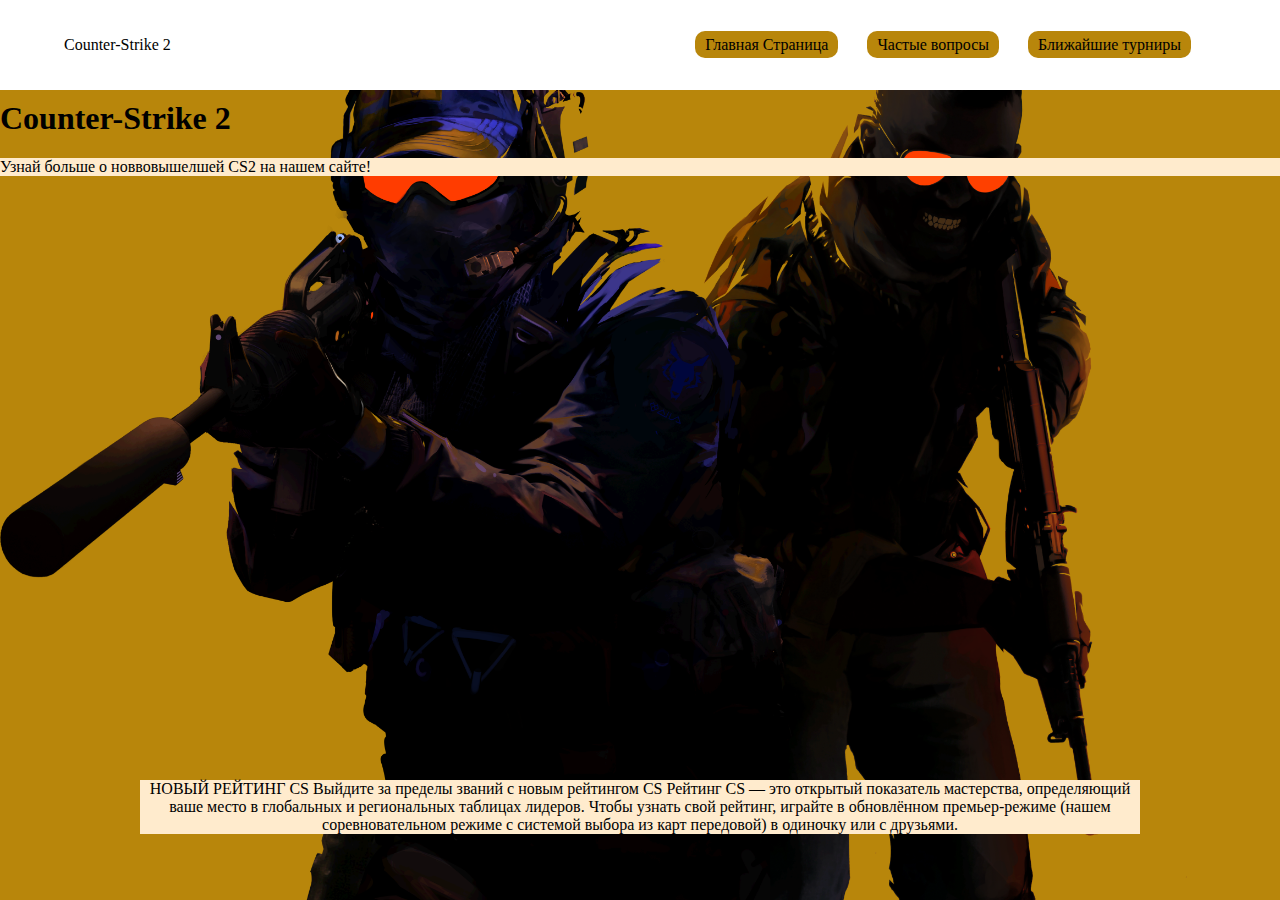
<file: index.html>
<!DOCTYPE html>
<html lang="en">
<head>
    <meta charset="UTF-8">
    <meta name="viewport" content="width=device-width, initial-scale=1.0">
    <title>CS 2</title>
    <link rel="stylesheet" href="style.css">
    
</head>
<body>
    <header>    
        <div class="logo">Counter-Strike 2</div>
        <nav>
            <a href="index.html">Главная Страница</a>
            <a href="#">Частые вопросы</a>
            <a href="nn.html">Ближайшие турниры</a>  
        </nav>
        
    </header> 
    <main>
        <article>
            <div class="text">
                <h1>Counter-Strike 2</h1>
                <p>Узнай больше о новвовышелшей CS2 на нашем сайте!</p>
            </div>
            <div class="video">
                <iframe src="https://www.youtube.com/embed/s6BNHro0vSg?si=AWQkOD1IjTKW-tO2" title="YouTube video player" frameborder="0" allow="accelerometer; autoplay; clipboard-write; encrypted-media; gyroscope; picture-in-picture; web-share" referrerpolicy="strict-origin-when-cross-origin" allowfullscreen width="560" height="315"></iframe>   
                <p>
                    НОВЫЙ РЕЙТИНГ CS
                     Выйдите за пределы званий с новым рейтингом CS 
                     Рейтинг CS — это открытый показатель мастерства, определяющий ваше место в глобальных и региональных таблицах лидеров. Чтобы узнать свой рейтинг, играйте в обновлённом премьер-режиме (нашем соревновательном режиме с системой выбора из карт передовой) в одиночку или с друзьями.
                 </p>
             </article>
            </div>
           
        
    </main>
    <footer>
        
    </footer>
</body>
</html>
</file>
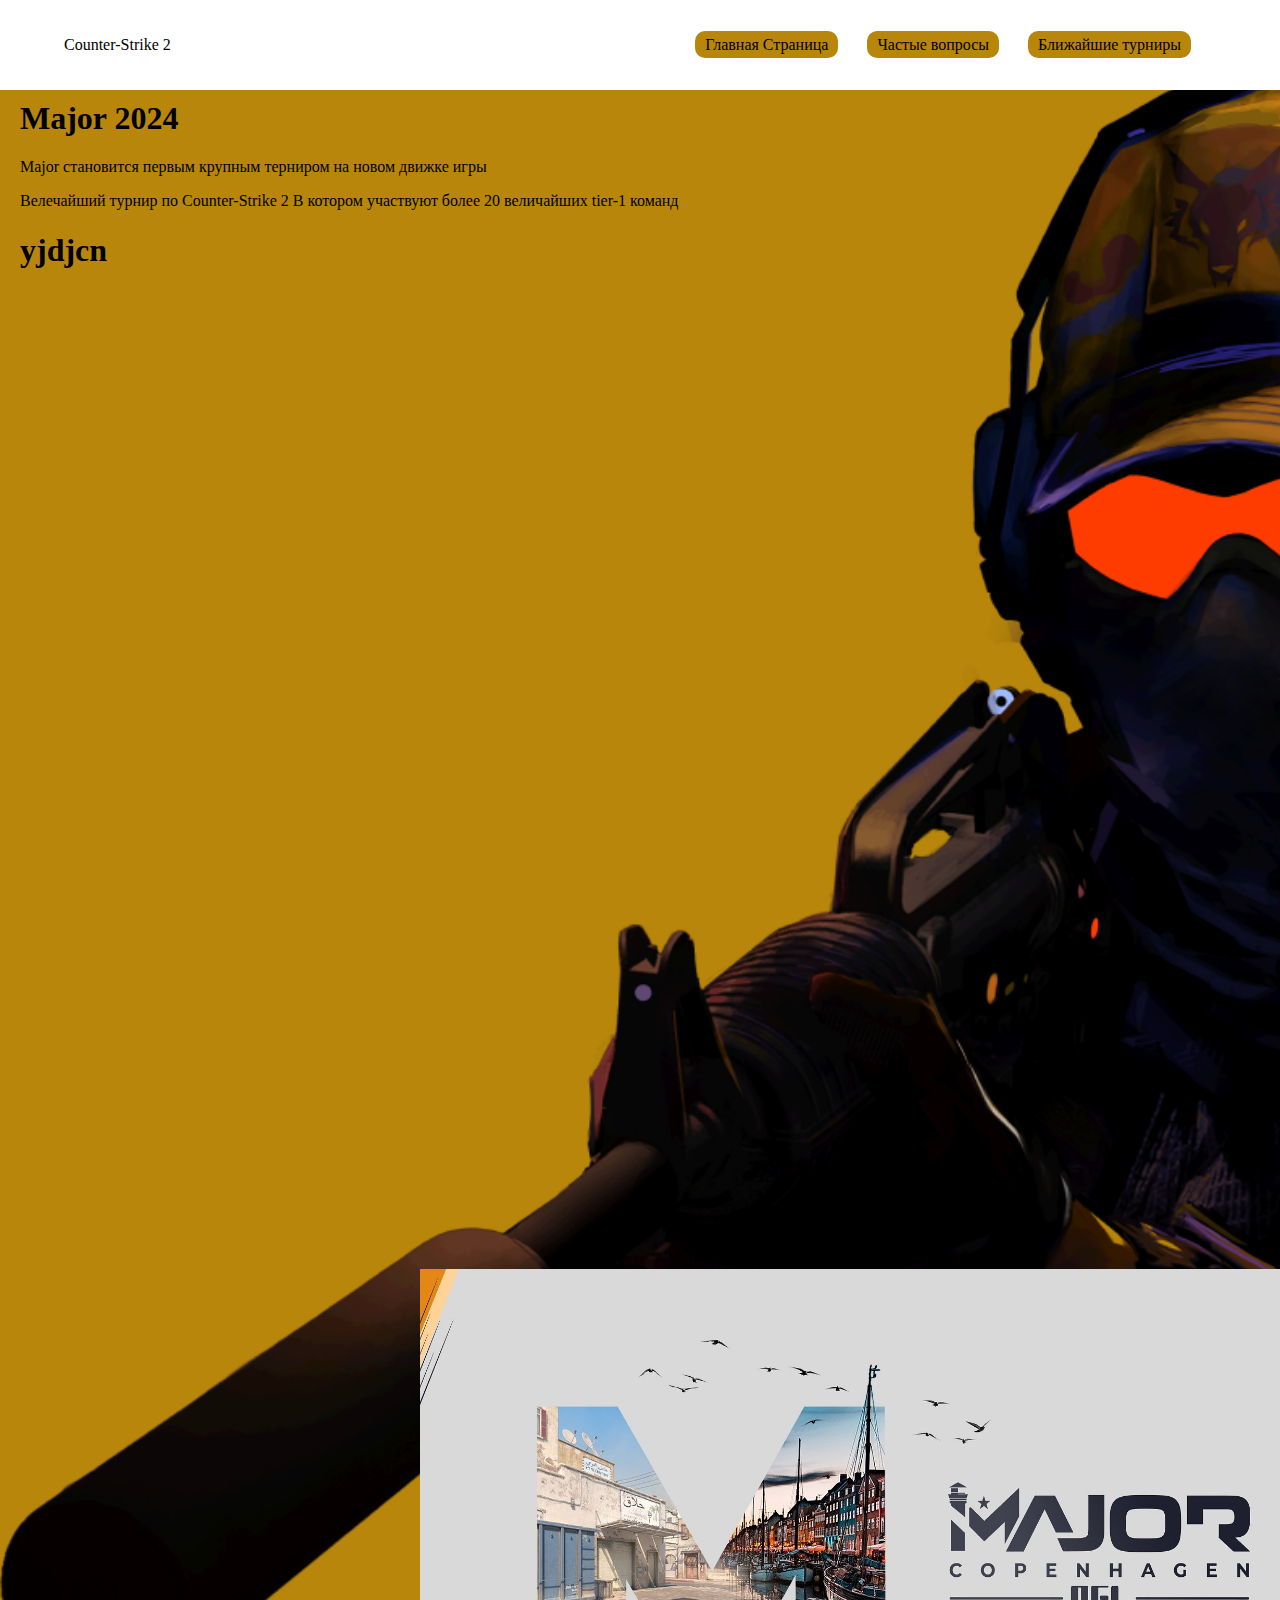
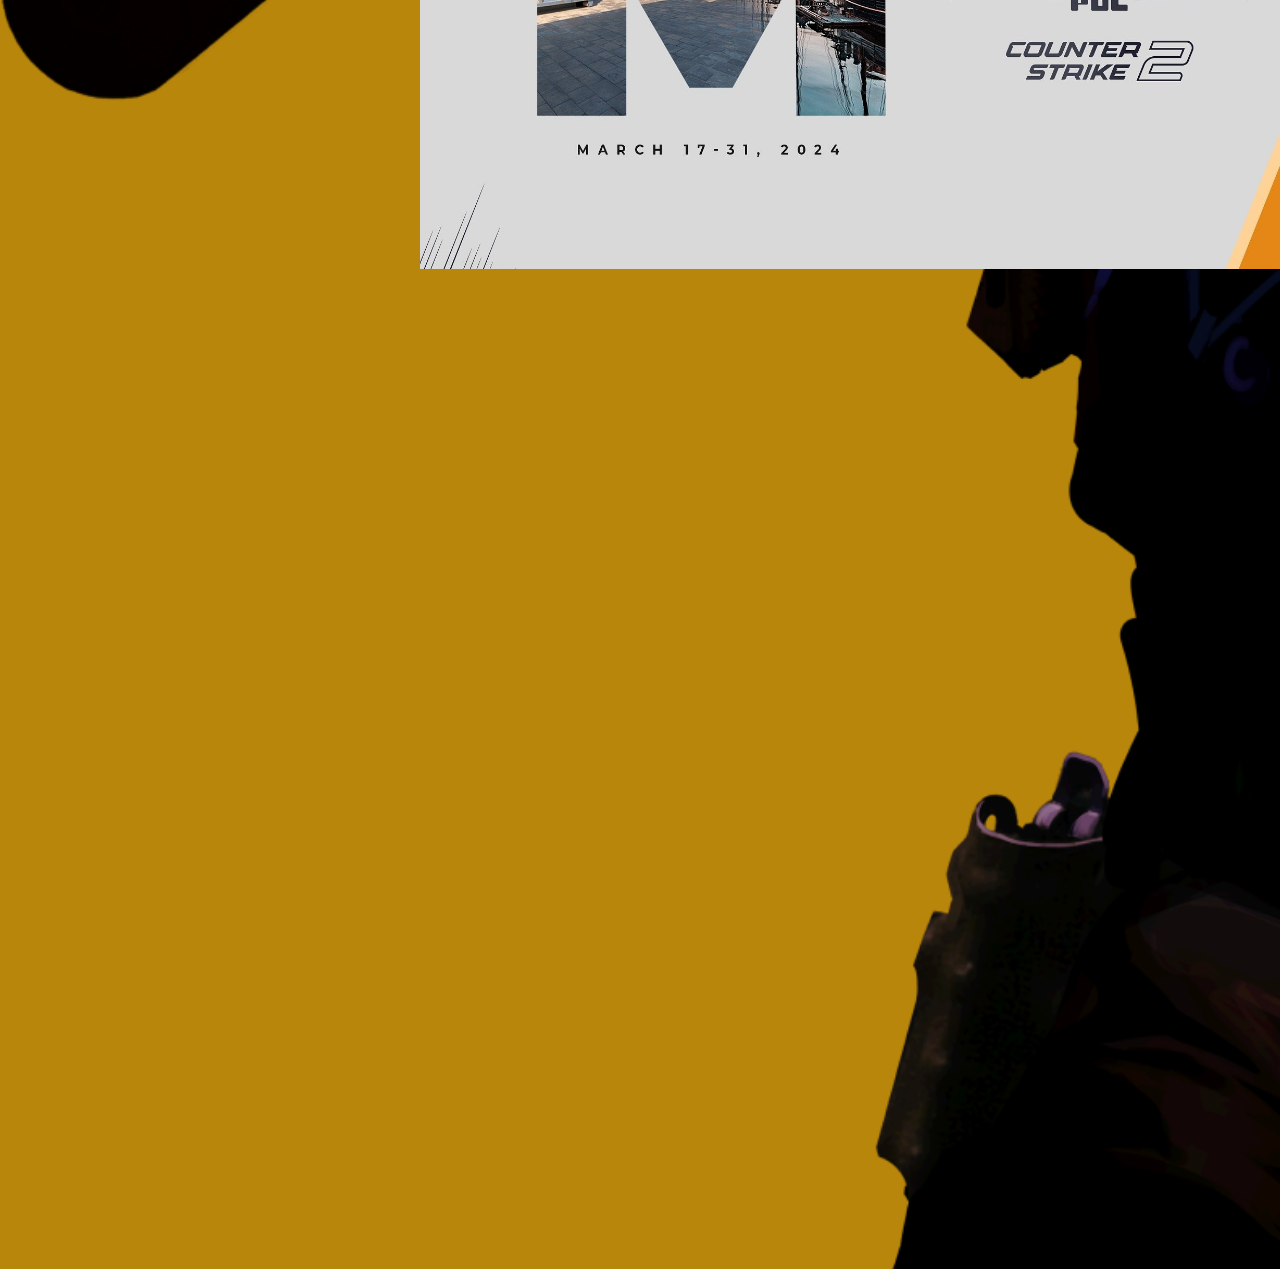
<file: nn.html>
<!DOCTYPE html>
<html lang="en">
<head>
    <meta charset="UTF-8">
    <meta name="viewport" content="width=device-width, initial-scale=1.0">
    <title>Tournaments</title>
    <link rel="stylesheet" href="style2.css">
    
</head>
<body>
    <header>    
        <div class="logo">Counter-Strike 2</div>
        <nav>
            <a href="index.html">Главная Страница</a>
            <a href="#">Частые вопросы</a>
            <a href="nn.html">Ближайшие турниры</a>  
        </nav>   
    </header> 
    <main>
        <article>
            <div class="text">
                <h1>Major 2024</h1>
                <p>Major становится первым крупным терниром на новом движке игры</p>
                <p>Велечайший турнир по Counter-Strike 2 В котором участвуют более 20 величайших tier-1 команд</p>
                <p></p>
            </div>
            <div class="images">
                
            </div>
        </article>
        <article>
            <div class="text01">
                <h1>yjdjcn</h1>
        </article>
    </main>
    <footer>
        <div class="image01">
            <img src="images/Major.png">   
        </div>

    </footer>
</body>
</html>
</file>
<file: style.css>
header{
    height: 70px;
    display: flex;
    align-items: center;
    padding: 10px 5%;
    background-color: white;
    justify-content: space-between;
    position: fixed;
    width: 90%;
    top:0;
    left:0;
    
    
}
header a{
    margin-right: 25px;
    padding: 5px 10px;
    background-color: darkgoldenrod;
    border-radius: 10px;
    color: rgb(0, 0, 0);
    text-decoration: none;
}
header a:hover{
    background-color: yellow;  
}
body{
    background-image: url("images/CS2.png");
    background-size: cover;
    background-color: darkgoldenrod;
    margin: 0;
    margin-top: 100px;
}
.video{
    text-align: center;
    width: 1000px;
    margin: auto;
}
iframe{
    width: 1000px;
    height: 600px;
}
p{
    margin: 0;
    padding: 0;
    width: 100%;
    height: 200%;
    background-color: blanchedalmond;
}
</file>
<file: style2.css>
header{
    height: 70px;
    display: flex;
    align-items: center;
    padding: 10px 5%;
    background-color: white;
    justify-content: space-between;
    position: fixed;
    width: 90%;
    top:0;
    left:0;
    
    
}
header a{
    margin-right: 25px;
    padding: 5px 10px;
    background-color: darkgoldenrod;
    border-radius: 10px;
    color: rgb(0, 0, 0);
    text-decoration: none;
}
header a:hover{
    background-color: yellow;  
}
body{
    

    background-image: url("images/CS2.png");
    background-size: cover;
    background-color: darkgoldenrod;
    margin: 20px;
    margin-top: 100px;
}
img{
    display: block;
    height: 600px;
    width: 1000px;
    margin: 1000px 400px;
}
</file>
